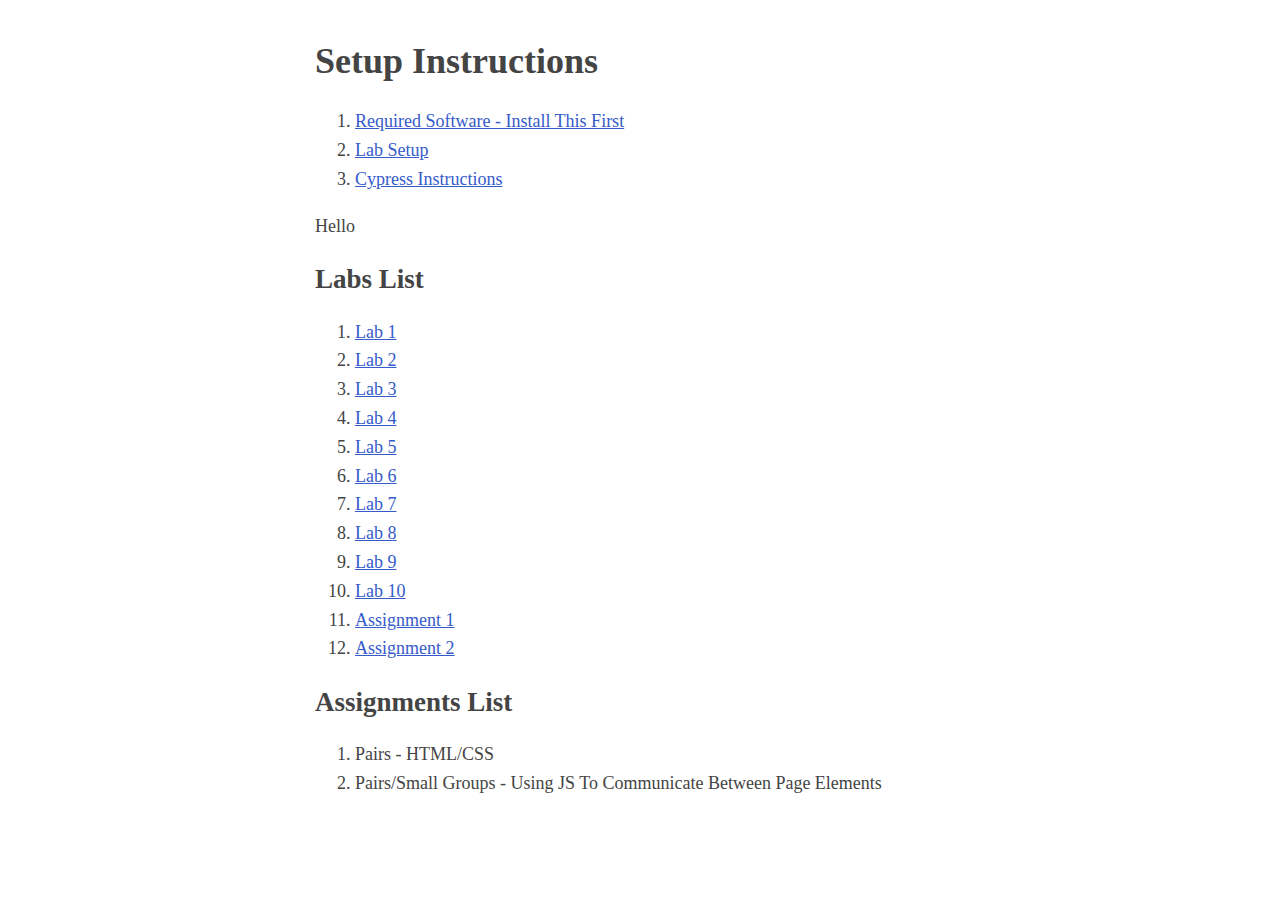
<file: docs/index.html>
<html lang="en">
    <head>
        <title>Labs Index</title>
        <link rel="stylesheet" type="text/css" href="https://www.jsdelivr.com/package/npm/bulma">
        <link rel="stylesheet" type="text/css" href="classfiles/styles/style.css" />
        <link rel="stylesheet" type="text/css" href="classfiles/styles/menu.css">
    </head>
    <body>
        <div class="column">
                <h1>Setup Instructions</h1>
                <ol>
                    <li><a href="instructions/required_software.html">Required Software - Install This First</a></li>
                    <li><a href="instructions/lab_setup_1.html">Lab Setup</a></li>
                    <li><a href="instructions/cypress_instructions.html">Cypress Instructions</a></li>
                </ol>
                Hello 
                <h2>Labs List</h2>
                <ol>
                    <li><a href="labs/lab_1">Lab 1</a></li>
                    <li><a href="labs/lab_2">Lab 2</a></li>
                    <li><a href="labs/lab_3">Lab 3</a></li>
                    <li><a href="labs/lab_4">Lab 4</a></li>
                    <li><a href="labs/lab_5">Lab 5</a></li>
                    <li><a href="labs/lab_6">Lab 6</a></li>
                    <li><a href="labs/lab_7">Lab 7</a></li>
                    <li><a href="labs/lab_8">Lab 8</a></li>
                    <li><a href="labs/lab_9">Lab 9</a></li>
                    <li><a href="labs/lab_10">Lab 10</a></li>
                    <li><a href="asst-1">Assignment 1</a></li>
                    <li><a href="asst-2">Assignment 2</a></li>
                </ol>
                <h2>Assignments List</h2>
                <ol>
                    <li>Pairs - HTML/CSS</li>
                    <li>Pairs/Small Groups - Using JS To Communicate Between Page Elements</li>
                </ol>
        </div>
    </body>
</html>
</file>
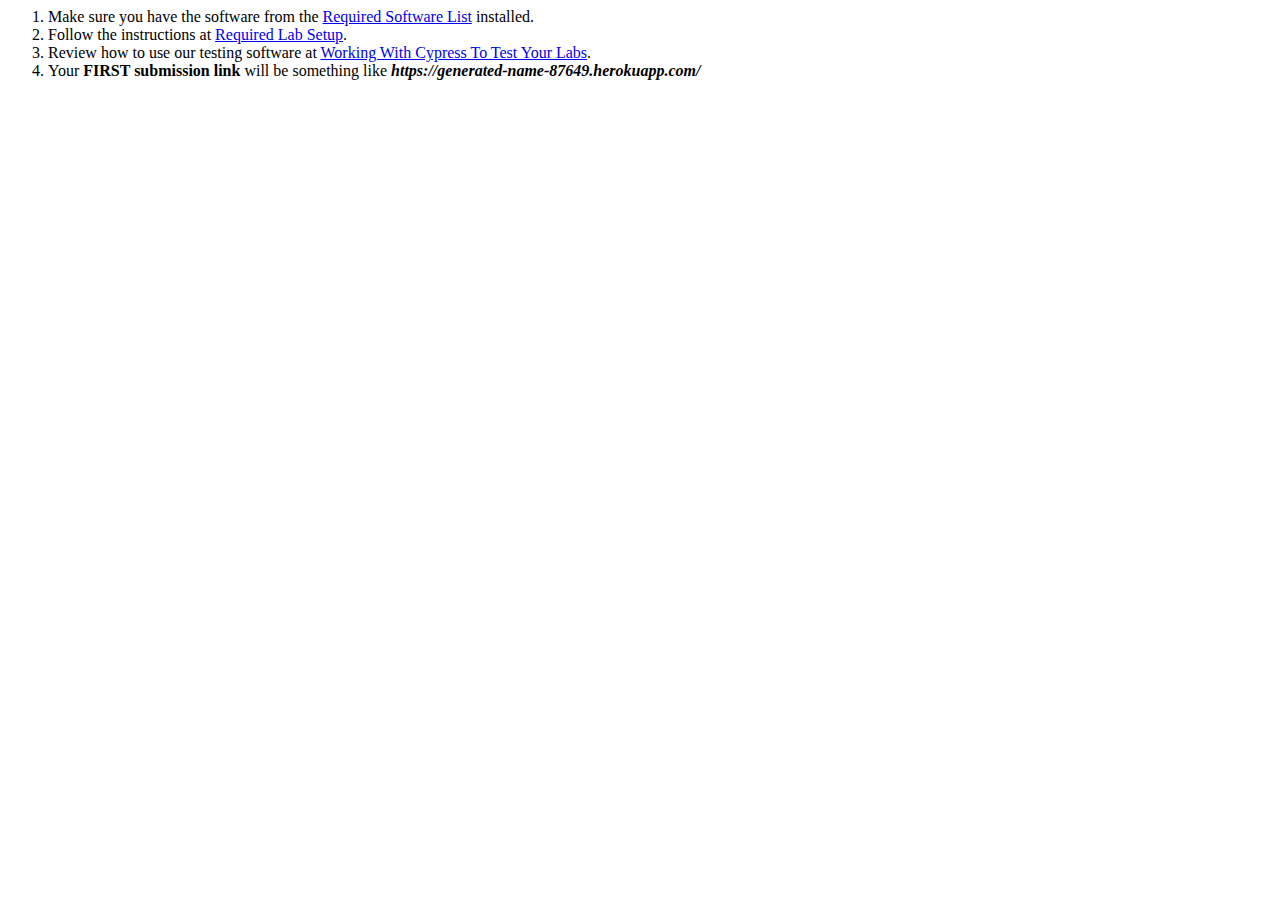
<file: docs/instructions/index.html>
<html lang="en">
  <head>
    <meta charset="UTF-8" />
    <meta name="viewport" content="width=device-width, initial-scale=1.0" />
    <title>Document</title>
  </head>
  <body>
    <ol>
      <li>
        Make sure you have the software from the
        <a
          title="Required Software List"
          href="https://umd.instructure.com/courses/1299907/pages/required-software-list"
          data-api-endpoint="https://umd.instructure.com/api/v1/courses/1299907/pages/required-software-list"
          data-api-returntype="Page"
          >Required Software List</a
        >
        installed.
      </li>
      <li>
        Follow the instructions at
        <a
          title="Required Lab Setup"
          href="https://umd.instructure.com/courses/1299907/pages/required-lab-setup"
          data-api-endpoint="https://umd.instructure.com/api/v1/courses/1299907/pages/required-lab-setup"
          data-api-returntype="Page"
          >Required Lab Setup</a
        >.
      </li>
      <li>
        Review how to use our testing software at
        <a
          title="Working With Cypress To Test Your Labs"
          href="https://umd.instructure.com/courses/1299907/pages/working-with-cypress-to-test-your-labs"
          data-api-endpoint="https://umd.instructure.com/api/v1/courses/1299907/pages/working-with-cypress-to-test-your-labs"
          data-api-returntype="Page"
          >Working With Cypress To Test Your Labs</a
        >.
      </li>
      <li>
        <a
          href="https://umd.instructure.com/courses/1299907/pages/working-with-cypress-to-test-your-labs"
          data-api-endpoint="https://umd.instructure.com/api/v1/courses/1299907/pages/working-with-cypress-to-test-your-labs"
          data-api-returntype="Page"
        ></a
        ><span>Your <strong>FIRST </strong></span
        ><strong>submission link</strong
        ><span>&nbsp;will be something like&nbsp;</span
        ><em><strong>https://generated-name-87649.herokuapp.com/</strong></em>
      </li>
    </ol>
  </body>
</html>
</file>
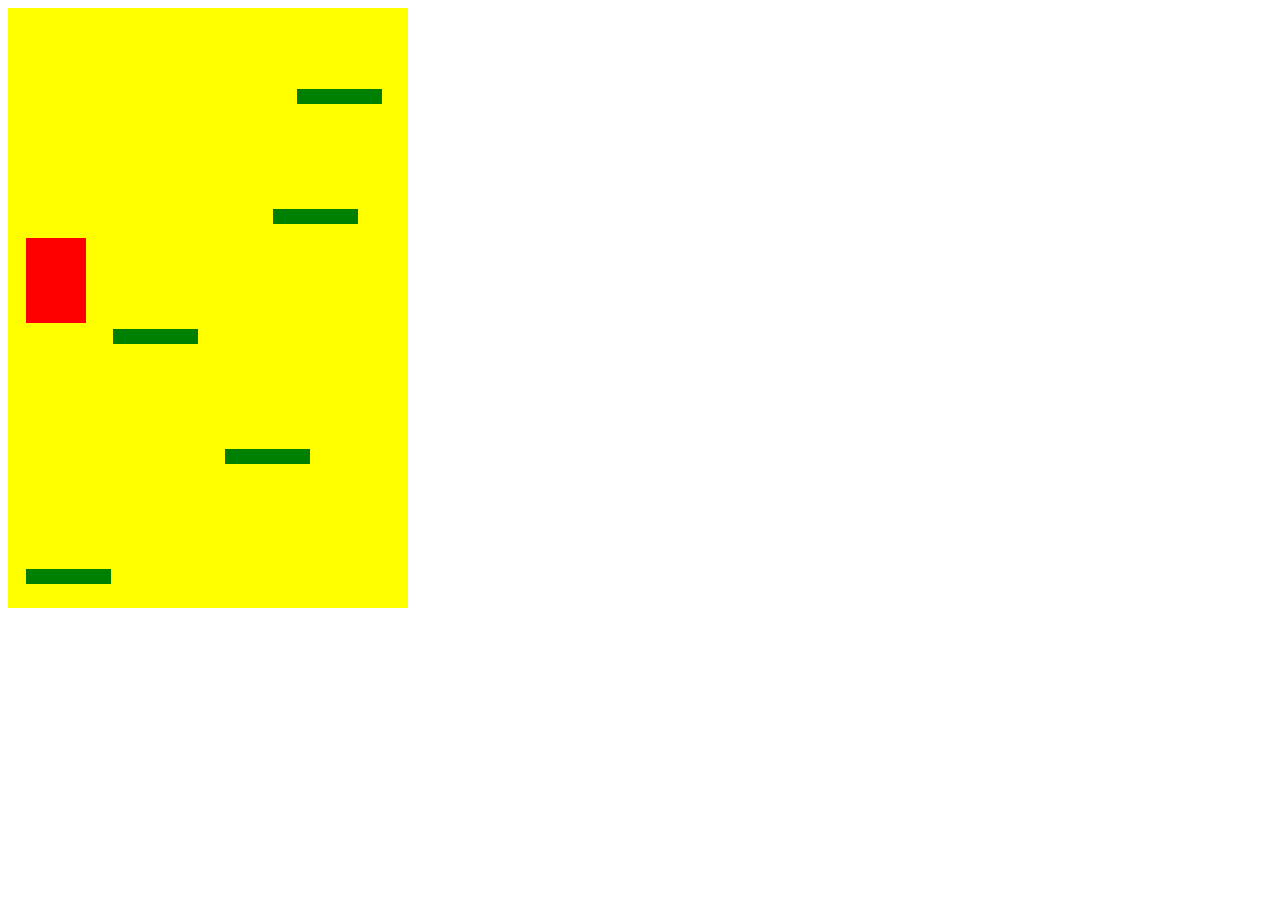
<file: public/doodle/index.html>
<!DOCTYPE html>
<html lang="en">
	
	<head>
			<meta charset="UTF-8">
			<meta http-equiv="X-UA-Compatible" content="IE=edge">
			<meta name="viewport" content="width=device-width, initial-scale=1.0">
			<title>Yosef Solomon Doodle Jump</title>
			<link rel='stylesheet' href='style.css'>
			
	</head>
	<body>
			
			<div class = "grid"></div>
			
	</body>
	<script src="script.js"></script>
	</html>
</file>
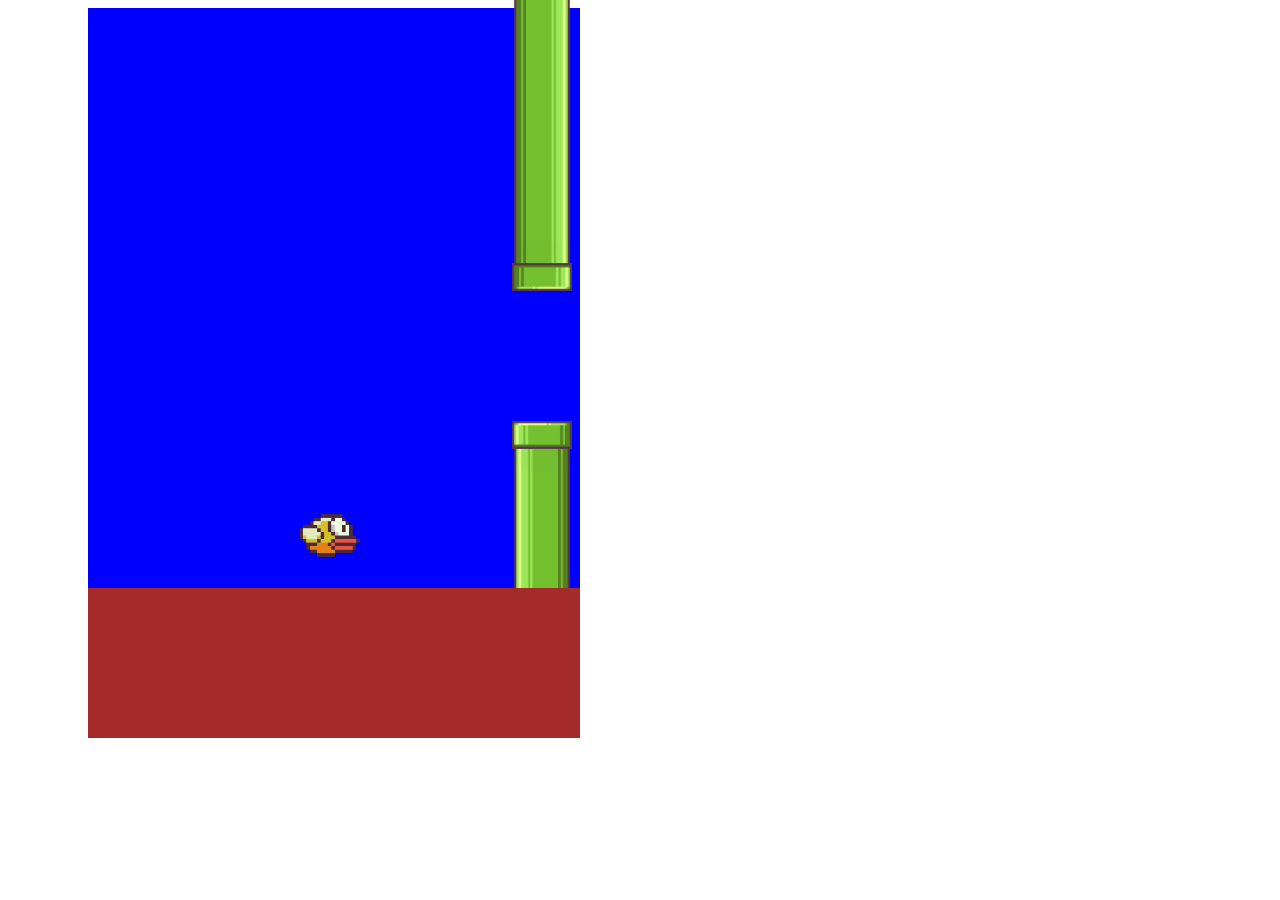
<file: public/flappy/index.html>
<!DOCTYPE html>
<html lang="en">
<head>
    <meta charset="UTF-8">
    <meta http-equiv="X-UA-Compatible" content="IE=edge">
    <meta name="viewport" content="width=device-width, initial-scale=1.0">
    <link rel="stylesheet" href="style.css">

    <title>Yosef Solomon Flappy Bird Game</title>
</head>
<body>
  
  <div class="border-Left"></div>
    <div class="game-container">
      <div class="border-Top"></div>
      <div class="sky">
        <div class="bird"></div>
      </div>
      <div class="ground"></div>
    </div>
  </div>
  <div class="border-Right"></div>
    
</body>
<script src="script.js" charset="UTF-8"></script>
</html>
</file>
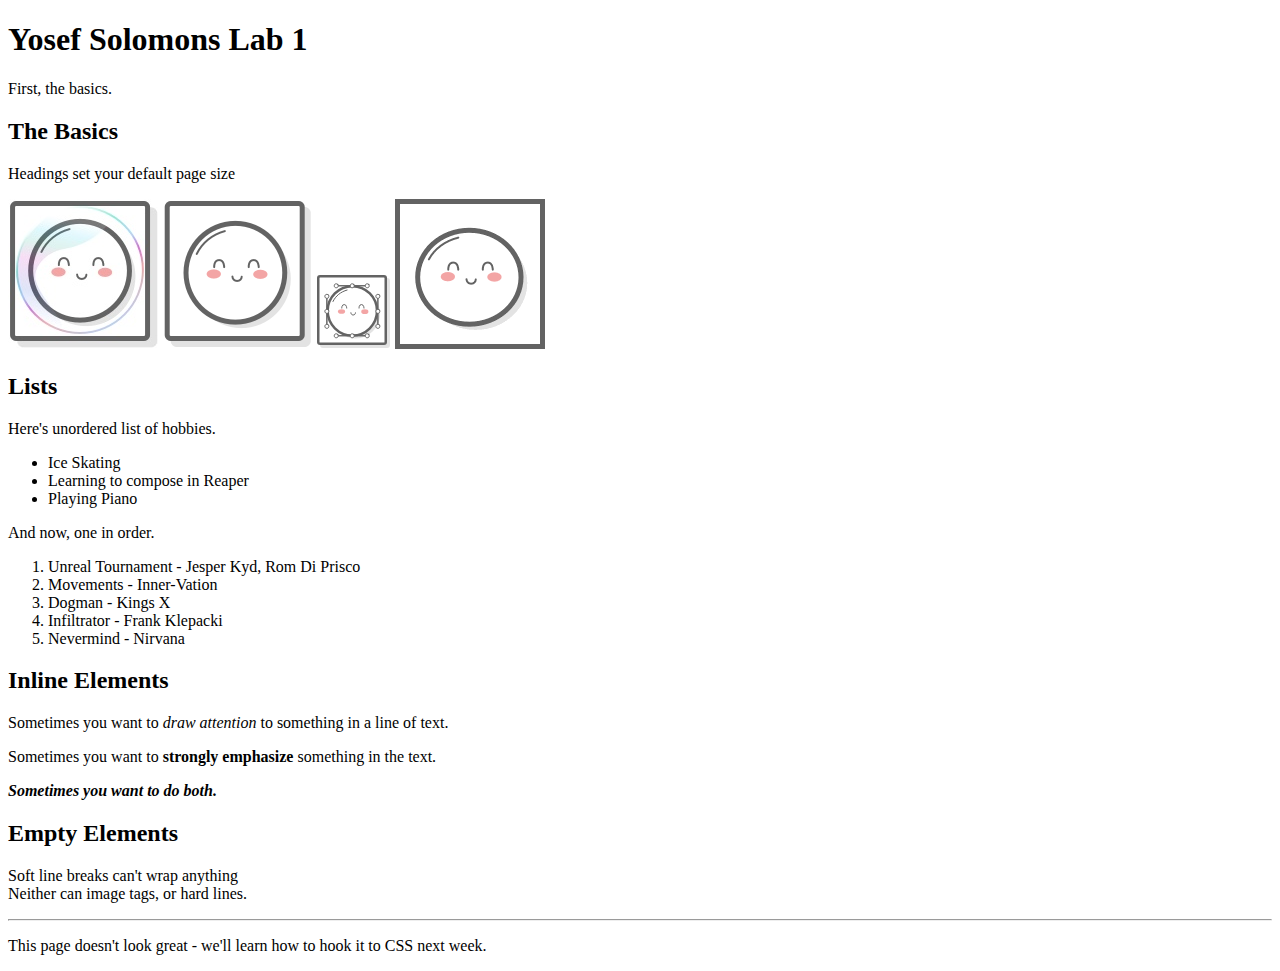
<file: public/labs/lab_1/index.html>
<!DOCTYPE html>
<html lang="en">
    <head>
        <meta charset="UTF-8">
        <meta name="viewport" content="width=device-width, initial-scale=1.0">
        <title>Yosef Solomon</title>
    </head>
    <body>
        <h1>Yosef Solomons Lab 1</h1>
        <p>First, the basics.</p>

        <h2>The Basics</h2>
        <p>Headings set your default page size</p>
        <img src="images/mochi.jpg" alt="A mochi ball in a bubble.">
        <img src="images/mochi.png" alt="A mochi ball.">
        <img src="images/mochi.svg" alt="A mochi ball with Bezier handles.">
        <img src="images/mochi.gif" alt="A dancing mochi ball.">

        <h2>Lists</h2>
        <p>Here's unordered list of hobbies.</p>
        <ul>
            <li>Ice Skating</li>
            <li title="Reaper is an Digital Audio Workstation(DAW).">Learning to compose in Reaper</li>
            <li>Playing Piano</li>
        </ul>

        <p>And now, one in order.</p>
        <ol>
            <li>Unreal Tournament - Jesper Kyd, Rom Di Prisco</li>
            <li>Movements - Inner-Vation</li>
            <li>Dogman - Kings X</li>
            <li>Infiltrator - Frank Klepacki</li>
            <li>Nevermind - Nirvana</li>
        </ol>
        
        <h2>Inline Elements</h2>
        <p>Sometimes you want to <em>draw attention</em> to something in a line of text.</p>
        <p>Sometimes you want to <strong>strongly emphasize</strong> something in the text.</p>
        <p><em><strong>Sometimes you want to do both.</strong></em></p>

        <h2>Empty Elements</h2>

        <p>Soft line breaks can't wrap anything <br>
            Neither can image tags, or hard lines.
        </p>
        <hr> 

        <p>This page doesn't look great - we'll learn how to hook it to CSS next week.</p>
    </body>
</html>
</file>
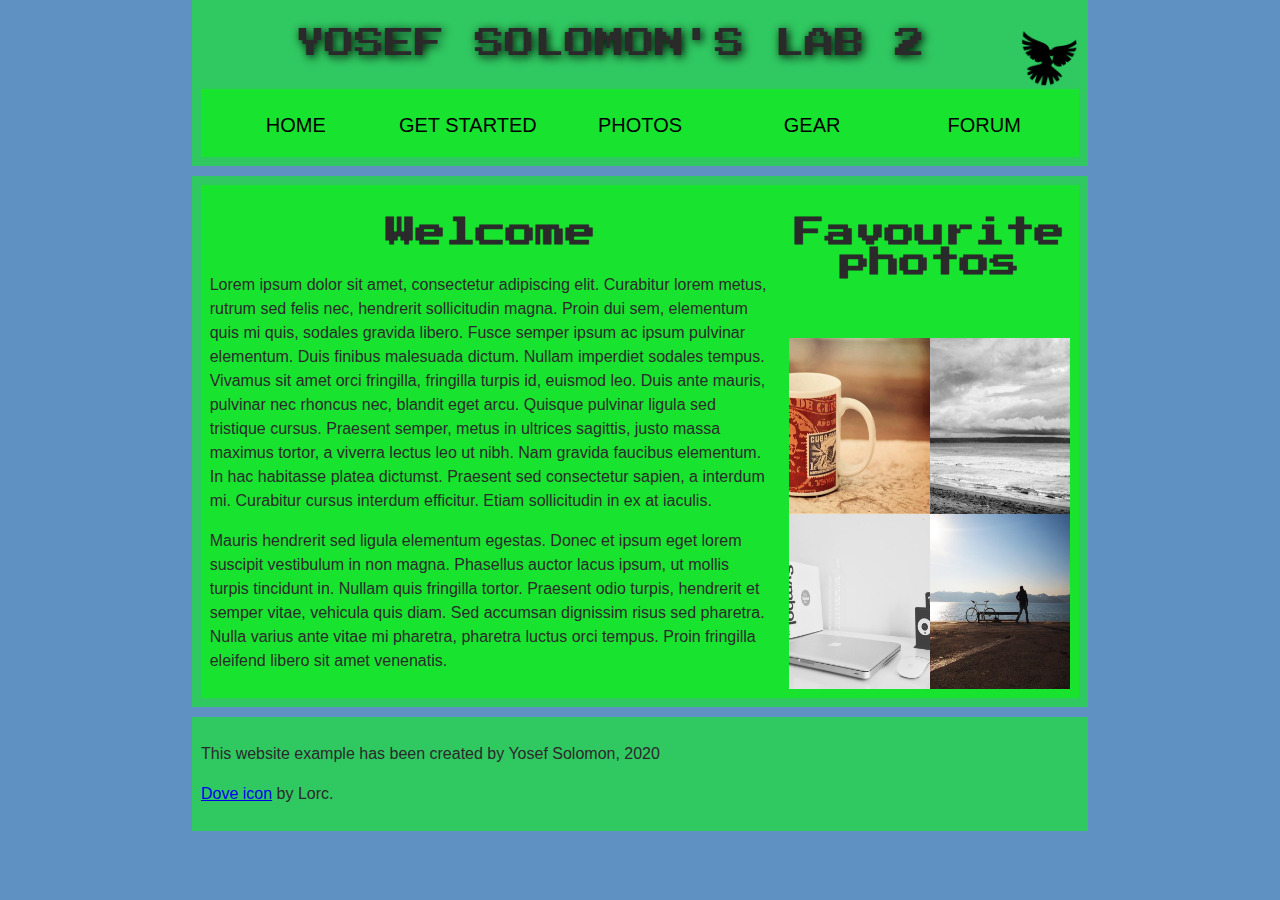
<file: public/labs/lab_2/index.html>
<!DOCTYPE html>
<html lang="en">
  <head>
    <meta charset="utf-8">
    <title>Birdwatching</title>
    <link href="style.css" rel="stylesheet">
    <link rel="preconnect" href="https://fonts.gstatic.com">
    <link href="https://fonts.googleapis.com/css2?family=Press+Start+2P&display=swap" rel="stylesheet">
    <style>
      #flavor{
        font-family: 'Press Start 2P', cursive; 
        font-size: 3rem;
      }

      #flavor2{
        font-family: 'Press Start 2P', cursive; 
        font-size: 3rem;
      }  

      #flavor3{
        font-family: 'Press Start 2P', cursive; 
        font-size: 3rem; 
        
      }
    </style>
    
    <!-- https://fonts.googleapis.com/css?family=Roboto+Condensed:300|Cinzel+Decorative:700-->

    <!--[if lt IE 9]>
      <script src="//html5shiv.googlecode.com/svn/trunk/html5.js"></script>
    <![endif]-->
  </head>

  <body>
    <div class="header">
      <h1 id="flavor">Yosef Solomon's Lab 2</h1>
      <img src="dove.png" alt="a simple dove logo">      
      
      <nav class="nav ul">
        <ul>
          <li><span>Home</span></li>
          <li><a href="#">Get started</a></li>
          <li><a href="#">Photos</a></li>
          <li><a href="#">Gear</a></li>
          <li><a href="#">Forum</a></li>
        </ul>
      </nav>
         
    </div>

    <div class="main">
      <div class="article">
        <h2 id="flavor2">Welcome</h2>                            
        <p>Lorem ipsum dolor sit amet, consectetur adipiscing elit. Curabitur lorem metus, rutrum sed felis nec, hendrerit sollicitudin magna. 
          Proin dui sem, elementum quis mi quis, sodales gravida libero. Fusce semper ipsum ac ipsum pulvinar elementum. Duis finibus malesuada dictum.
          Nullam imperdiet sodales tempus. Vivamus sit amet orci fringilla, fringilla turpis id, euismod leo. 
          Duis ante mauris, pulvinar nec rhoncus nec, blandit eget arcu. Quisque pulvinar ligula sed tristique cursus. 
          Praesent semper, metus in ultrices sagittis, justo massa maximus tortor, a viverra lectus leo ut nibh. 
          Nam gravida faucibus elementum. In hac habitasse platea dictumst. Praesent sed consectetur sapien, a interdum mi. 
          Curabitur cursus interdum efficitur. Etiam sollicitudin in ex at iaculis.
        </p>

        <p>Mauris hendrerit sed ligula elementum egestas. Donec et ipsum eget lorem suscipit vestibulum in non magna.
          Phasellus auctor lacus ipsum, ut mollis turpis tincidunt in. Nullam quis fringilla tortor.
            Praesent odio turpis, hendrerit et semper vitae, vehicula quis diam. Sed accumsan dignissim risus sed pharetra.
          Nulla varius ante vitae mi pharetra, pharetra luctus orci tempus. Proin fringilla eleifend libero sit amet venenatis.
        </p> 
      </div>     
    
    
    
      <div class="aside">
        <h2 id="flavor3">Favourite photos</h2>     
        <a href="favorite-1.jpg"><img src="favorite-1_th.jpg" alt="Photo of a cup in focus as it is layed on the table."></a>
        <a href="favorite-2.jpg"><img src="favorite-2_th.jpg" alt="A photo of a cloudy beach with a grey look overall."></a>
        <a href="favorite-3.jpg"><img src="favorite-3_th.jpg" alt="A picture of a laptop and a mouse with some miscellaneous in the background. "></a>
        <a href="favorite-4.jpg"><img src="favorite-4_th.jpg" alt="A photo of a bench, a bicycle and a person standing next to the bench on the right side looking over a body of water."></a>
      </div>  
    </div>

    <div class="footer">
      <p>This website example has been created by Yosef Solomon, 2020</p>

      <p><a href="http://game-icons.net/lorc/originals/dove.html">Dove icon</a> by Lorc.</p>
    </div>
  </body>
</html>
</file>
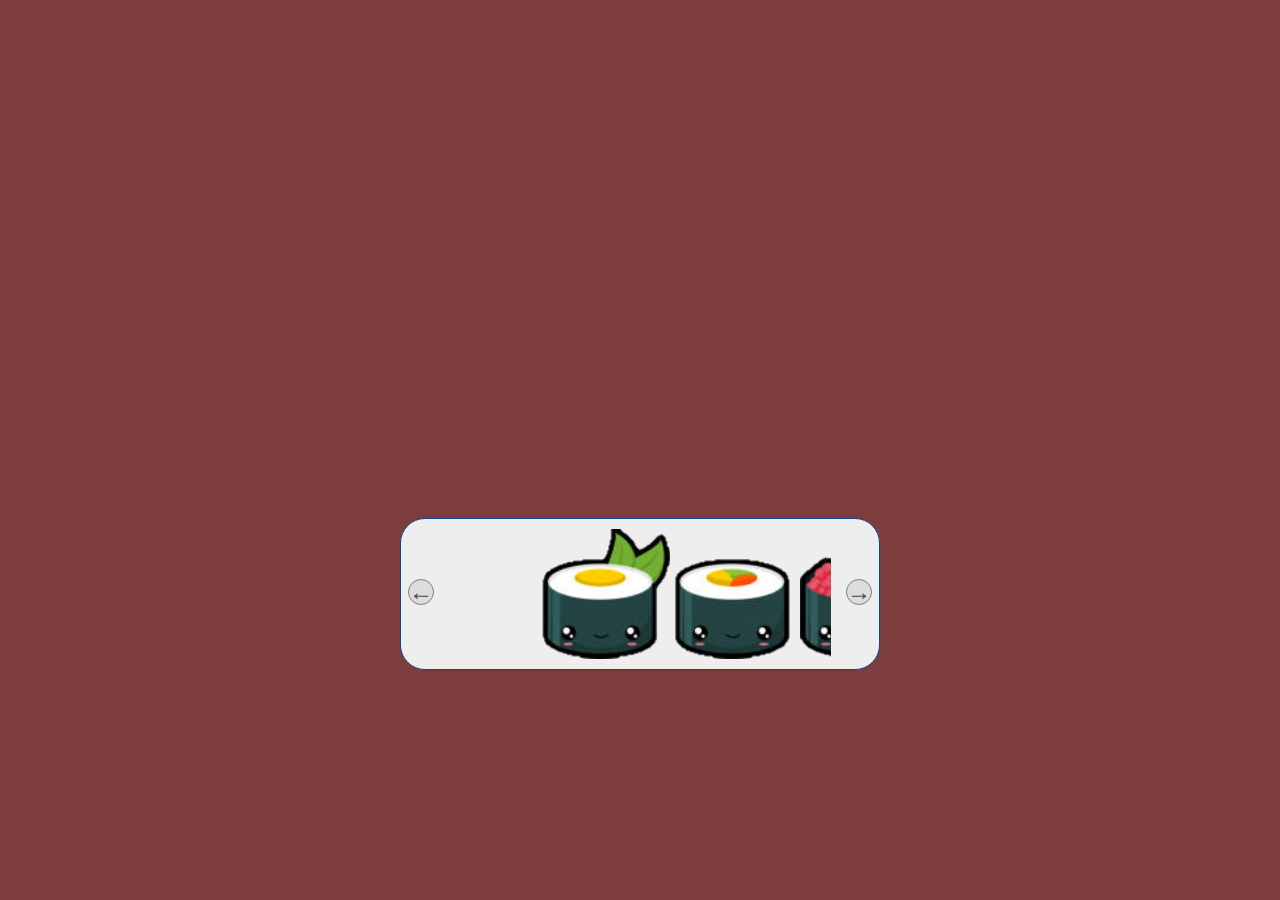
<file: public/labs/lab_3/index.html>
<!DOCTYPE html>
<html lang="en">
  <head>
      <meta charset="UTF-8">
      <meta http-equiv="X-UA-Compatible" content="IE=edge">
      <meta name="viewport" content="width=device-width, initial-scale=1.0">
      <link rel='stylesheet' href='styles.css'>
      <title>Yosef Solomon lab 3</title>
  </head>
  <body>
    <div id="carousel" class="carousel">
      <button class="arrow prev"> &larr; </button>
      <div class="gallery">
        <ul class="images">
          <li><img src="images/roll_1.png" alt="Cute sushi roll variant 1"></li>
          <li><img src="images/roll_2.png" alt="Cute sushi roll variant 2"></li>
          <li><img src="images/roll_3.png" alt="Cute sushi roll variant 2"></li>
          <li><img src="images/onigiri_1.png" alt="Cute triangle Onigiri rice variant 1"></li>
          <li><img src="images/onigiri_2.png" alt="Cute triangle Onigiri rice variant 2"></li>
          <li><img src="images/onigiri_3.png" alt="Cute triangle Onigiri rice variant 3"></li>
          <li><img src="images/onigiri_4.png" alt="Cute triangle Onigiri rice variant 4"></li>
        </ul>
      </div>
      <button class="arrow next"> &rarr; </button>
    </div>  

   
  </body>  
  <script src="script.js"></script>
</html>
</file>
<file: docs/classfiles/styles/style.css>
body {
  margin: 40px auto;
  max-width: 650px;
  line-height: 1.6;
  font-size: 18px;
  color: #444;
  padding: 0 10px;
}

h1,
h2,
h3 {
  line-height: 1.2;
}

a {
  color: rgb(53 91 202);
}

a:visited{
  color:rgb(133 101 255);
}

img {
  max-width: 100%;
}
</file>
<file: docs/classfiles/styles/menu.css>
.menuButton {
    width: 86px;
    height: 40px;
    background-color: #f9cb11;
    border: none;
    border-radius: 6px;
    position: absolute;
    top: 50%;
    left: 50%;
    cursor: pointer;
    box-shadow: 4px 4px 0px rgba(0, 0, 0, 0.2);
    outline: 0;
    transition: all 0.25s ease;
}
.menuButton:hover {
    opacity: 0.8;
    transition: all 0.25s ease;
}
.menu {
    background: #34495e;
    height: 100vh;
    width: 250px;
    left:0;
    top:0;
    opacity: 0;
    position: absolute;
    visibility: hidden;
    transition: all 0.25s ease;
    transform: translateX(-50%);
}
.menu a {
    color: #fff;
    text-decoration: none;
    display: block;
    padding: 20px;
}
.menu ul {
    padding: 0;
    margin: 0;
}
.menu ul li {
    font-size: 16px;
    border-bottom: 1px solid #fff;
    transition: all 0.25s ease;
    animation: fadeInRight 0.25s ease forwards;
    opacity: 0;
}
.menu ul li:hover {
    opacity: 0.8;
    transition: all 0.25s ease;
    background: #000;
    cursor: pointer;
}
.active {
    opacity: 1;
    visibility: visible;
    transition: all 0.25s ease;
    transform: translateX(0);
}
@-webkit-keyframes fadeInRight {
    0% {
        opacity: 0;
        left: 20%;
   }
    100% {
        opacity: 1;
        left: 0;
   }
}
</file>
<file: public/doodle/style.css>
.grid {
    width: 400px;
    height: 600px;
    background-color: yellow;
    position: relative; 
    font-size: 100px;
    text-align: center;
}

.doodler {
    width: 60px;
    height: 85px;
    background-color: red;
    position: absolute;
}

.platform {
    width: 85px;
    height: 15px;
    background-color: green;
    position: absolute; 
}
</file>
<file: public/flappy/style.css>
body {
    display: flex;
}

.game-container {
    width: 500px;
    height: 730px;
    position: absolute; /* whatever Parent div, this div
                            is in we will position it based on thes
                            dimension and position   */
    left: 80px;
    
}

.border-Left{
    width: 80px;
    height: 790px;
    position: absolute;
    background-color: white;
    z-index: +2;
}

.border-Right{
    width: 80px;
    height: 790px;
    position: absolute;
    background-color: white;
    z-index: +2;
    left: 580px;
}

.border-Top{
    width: 660px;
    height: 50px;
    position: absolute;
    background-color: white;
    z-index: +2;
    left: 580px;
    top: -50px;
}


.sky {
    background-color: blue;
    width: 500px;
    height: 580px;
    position: absolute;
}

.ground{
    background-color: brown;
    width: 500px;
    height: 150px; /* 730px - 580px = height of our sky fits in the remaining space of our 
                    game container*/
    position: absolute; /* Relative to the game container because that is the parent element. */
    top: 580px;
    z-index: +1

}

.bird {
    background-image: url('images/flappy-bird.png');
    position: absolute;
    width: 60px;
    height: 45px;    

}

.obstacle {
  background-image: url('images/flappybird-pipe.png');
  width: 60px;
  height: 300px;
  position: absolute;
}

.topObstacle {
    background-image: url('images/flappybird-pipe.png');
    transform: rotate(180deg);
    width: 60px;
    height: 300px;
    position: absolute;
  }
</file>
<file: public/labs/lab_2/style.css>
/* || General setup */

html, body {
  margin: 0;
  padding: 0;
}

html {
  font-size: 10px;

}

body {
  width: 70%;
  min-width: 800px;
  margin: 0 auto;
  background-color: #6091C3;
}

/* || typography */

h1, h2, h3 {
  font-family: 'Cinzel Decorative', cursive;
  color: #2a2a2a;
}

p, input, li {
  font-family: 'Roboto Condensed', sans-serif;
  color: #2a2a2a;
}

h1 {
  font-size: 4rem;
  text-align: center;
  text-shadow: 2px 2px 10px black;
  font-weight: 100;
}

h2 {
  font-size: 5rem;
  text-align: center;
  font-weight: 800;
}

h3 {
  font-size: 2.2rem;
}

p, li {
  font-size: 1.6rem;
  line-height: 1.5;
}

/* || header layout */

.header {
  margin-bottom: 10px;
  display: flex;
  flex-flow: row wrap;
}

body > * {
  background-color: red;
  padding: 1%;
}

.main, .header, nav, .article, .aside, .footer, .section {
  background-color: rgba(0,255,0,0.5);
  padding: 1%;
}

h1 {
  flex: 5;
  text-transform: uppercase;
}

.header img {
  display: block;
  height: 60px;
  padding-top: 20.15px;
}

nav {
  height: 50px;
  flex: 100%;
  display: flex;
}

nav ul {
  padding: 0;
  list-style-type: none;
  flex: 2;
  display: flex;
}

nav li {
  display: inline;
  text-align: center;
  flex: 1;
}

nav a, nav span {
  display: inline-block;
  font-size: 2rem;
  height: 3rem;
  line-height: 1.7;
  text-transform: uppercase;
  text-decoration: none;
  color: black;

}

/* || main layout */

.main {
  display: flex;
}

.article, .section {
  flex: 4;
}

.aside {
  display: flex;
  flex-flow: row wrap;
  flex: 2;
}

.aside a {
  display: flex;
  flex-basis: 50%;
}

.aside img {
  width: 100%;
  height: auto;
}

.footer {
  margin-top: 10px;
}
</file>
<file: public/labs/lab_3/styles.css>
/* Add some css styles based on the tutorial at javascript.info: introduction to browser events
 https://javascript.info/introduction-browser-events */
  
  html {
    font-size: 10px;  
  }
  
  body {
    padding: 10px;
    background-color: #7e3d3d;
    
  }
  
  .carousel{
      position: relative;
      width: 398px;
      padding: 10px 40px;
      border: 1px solid rgb(11, 73, 143);
      border-radius: 25px;
      background: #eee;

      display: block;
      margin-left: auto;
      margin-right: auto;
      top: 500px      

  }

  .carousel img{
      width: 130px;
      height: 130px;
  }

  .arrow {
      position: absolute;
      top: 60px;
      padding: 0;
      background: #ddd;
      border-radius: 15px;
      border: 1px solid gray;
      font-size: 24px;
      line-height: 24px;
      color:#444;
      display: block;
  }

  .arrow:focus{
      outline: none;
  }

  .arrow:hover {
      background: #ccc;
      cursor: pointer;
  }

  .prev{
      left: 7px;
  }

  .next{
      right: 7px;
  }

  .gallery{
      width: 390px;
      overflow: hidden;
  }

  .gallery ul{
      height: 130px;
      width: 9999px;
      margin: 0;
      padding: 0;
      list-style: none;
      transition: margin-left 500ms;
      font-size: 0;
      transform: translate(99px);      
  }

  .images ul slidert {
    transform: translate(99px);
  }

  .images ul slidelft {
      transform: translate(-99px);
  }

  .images li {
      display:inline-block;
  }
</file>
